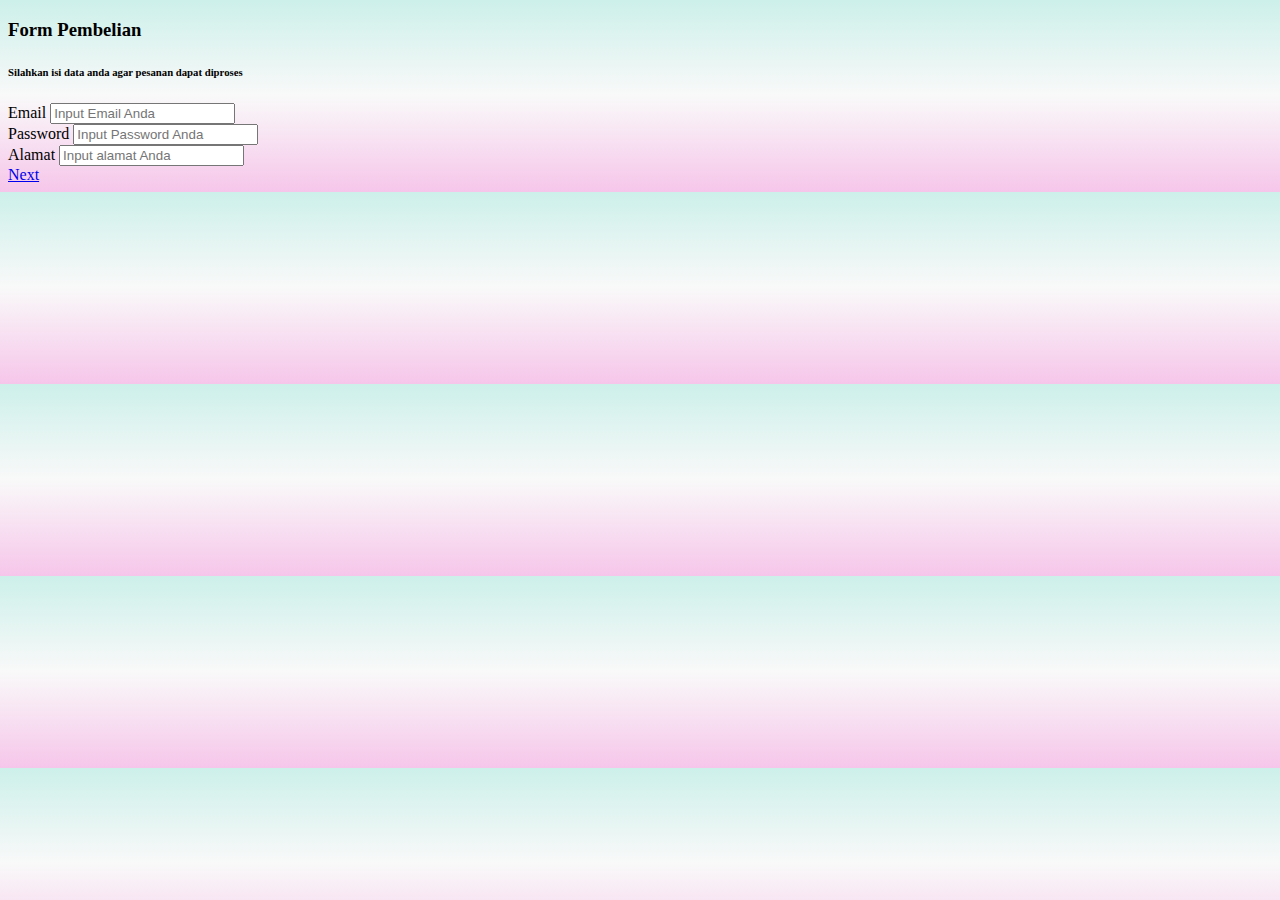
<file: form.html>
<!doctype html>
<html lang="en">
  <head>
    <!-- Required meta tags -->
    <meta charset="utf-8">
    <meta name="viewport" content="width=device-width, initial-scale=1, shrink-to-fit=no">

    <!-- Bootstrap CSS -->
    <link rel="stylesheet" href="https://cdn.jsdelivr.net/npm/bootstrap@4.6.0/dist/css/bootstrap.min.css" integrity="sha384-B0vP5xmATw1+K9KRQjQERJvTumQW0nPEzvF6L/Z6nronJ3oUOFUFpCjEUQouq2+l" crossorigin="anonymous">

    <title>Hello, world!</title>
    <link rel="stylesheet" href="Team6.css" />
  </head>
  <body>
<form class="container">
    <div class="form text-center">
        <h3>Form Pembelian</h3>
        <h6>Silahkan isi data anda agar pesanan dapat diproses</h6>
    </div>
    <div class="form-group">
      <label for="inputEmail4">Email</label>
      <input type="email" class="form-control" id="inputEmail4" placeholder="Input Email Anda">
    </div>
    <div class="form-group">
      <label for="inputPassword4">Password</label>
      <input type="password" class="form-control" id="inputPassword4" placeholder="Input Password Anda">
    </div>
  </div>
  <div class="form-group">
    <label for="inputAddress">Alamat</label>
    <input type="text" class="form-control" id="inputAddress" placeholder="Input alamat Anda">
  </div>
<a href="sign.html" class="btn btn-primary btn-lg active" role="button" aria-pressed="true">Next</a>
</form>


    <!-- Option 1: jQuery and Bootstrap Bundle (includes Popper) -->
    <script src="https://code.jquery.com/jquery-3.5.1.slim.min.js" integrity="sha384-DfXdz2htPH0lsSSs5nCTpuj/zy4C+OGpamoFVy38MVBnE+IbbVYUew+OrCXaRkfj" crossorigin="anonymous"></script>
    <script src="https://cdn.jsdelivr.net/npm/bootstrap@4.6.0/dist/js/bootstrap.bundle.min.js" integrity="sha384-Piv4xVNRyMGpqkS2by6br4gNJ7DXjqk09RmUpJ8jgGtD7zP9yug3goQfGII0yAns" crossorigin="anonymous"></script>

  </body>
</html>
</file>
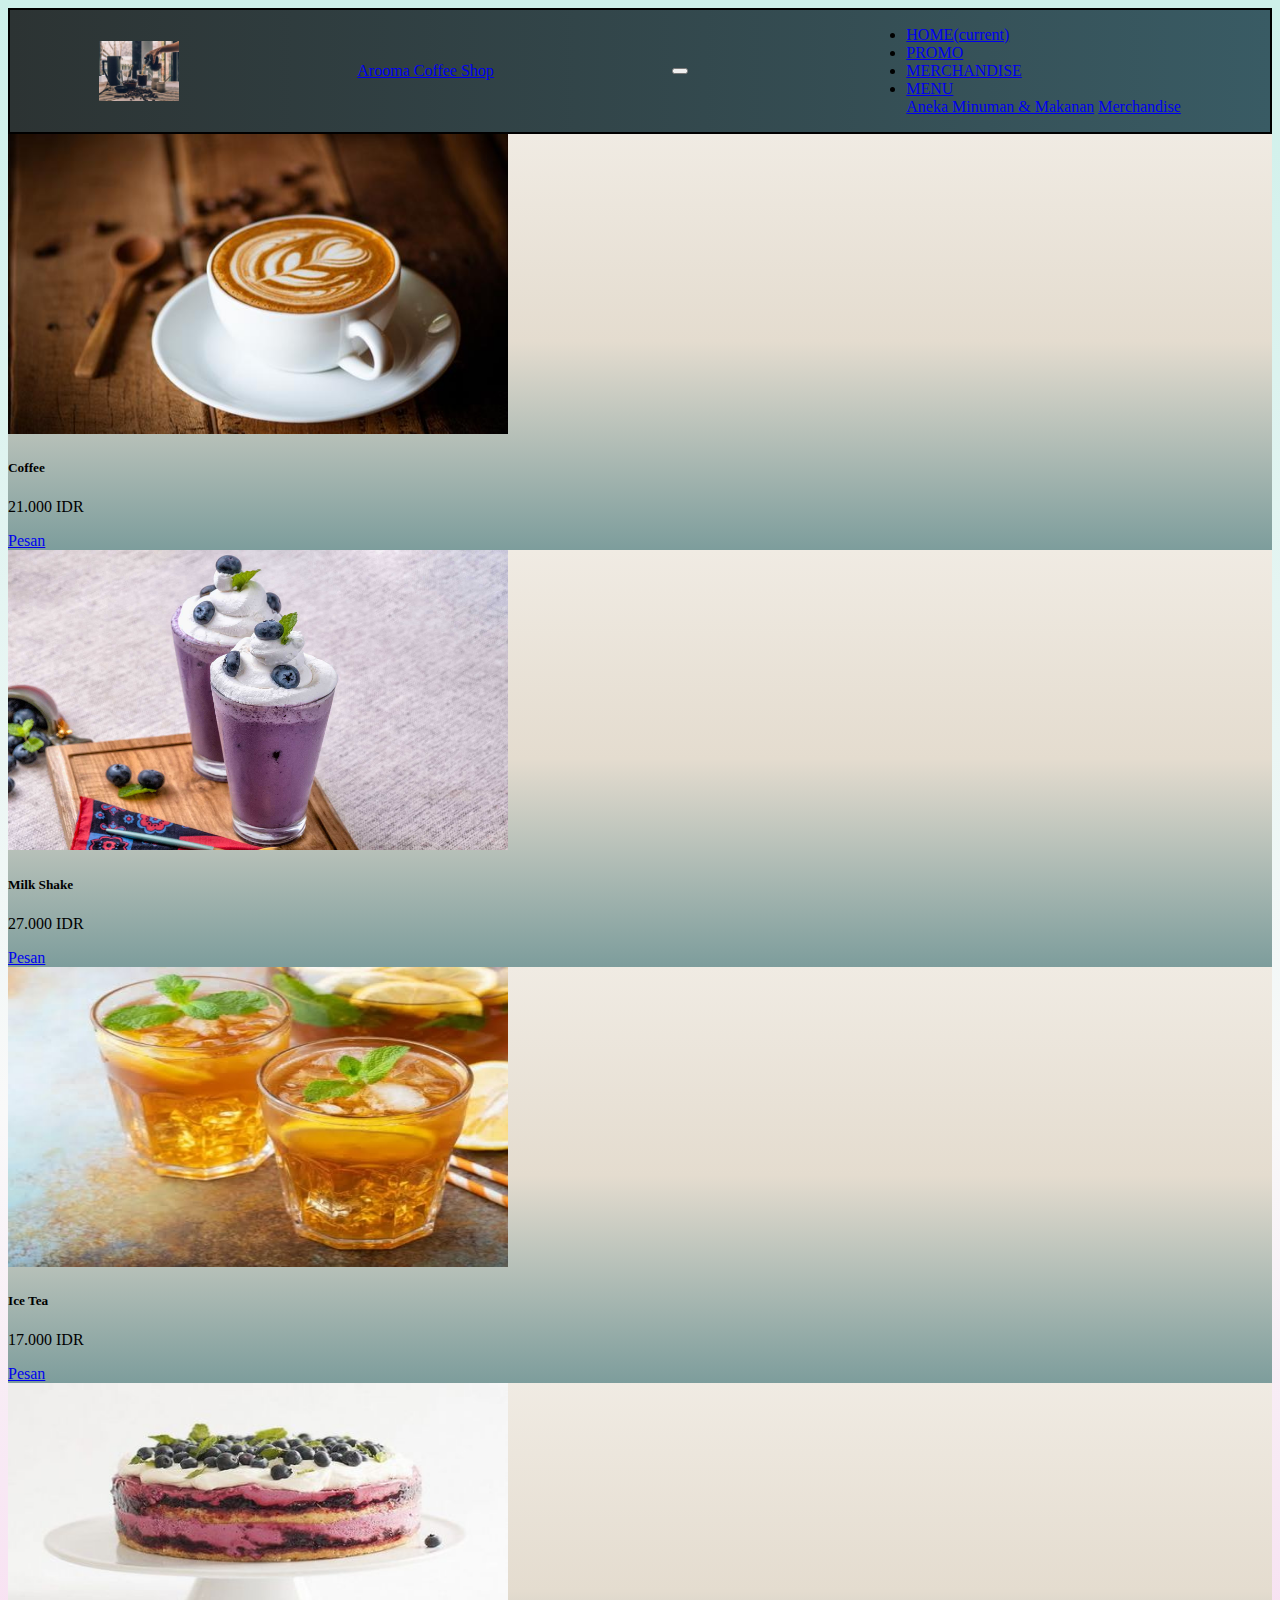
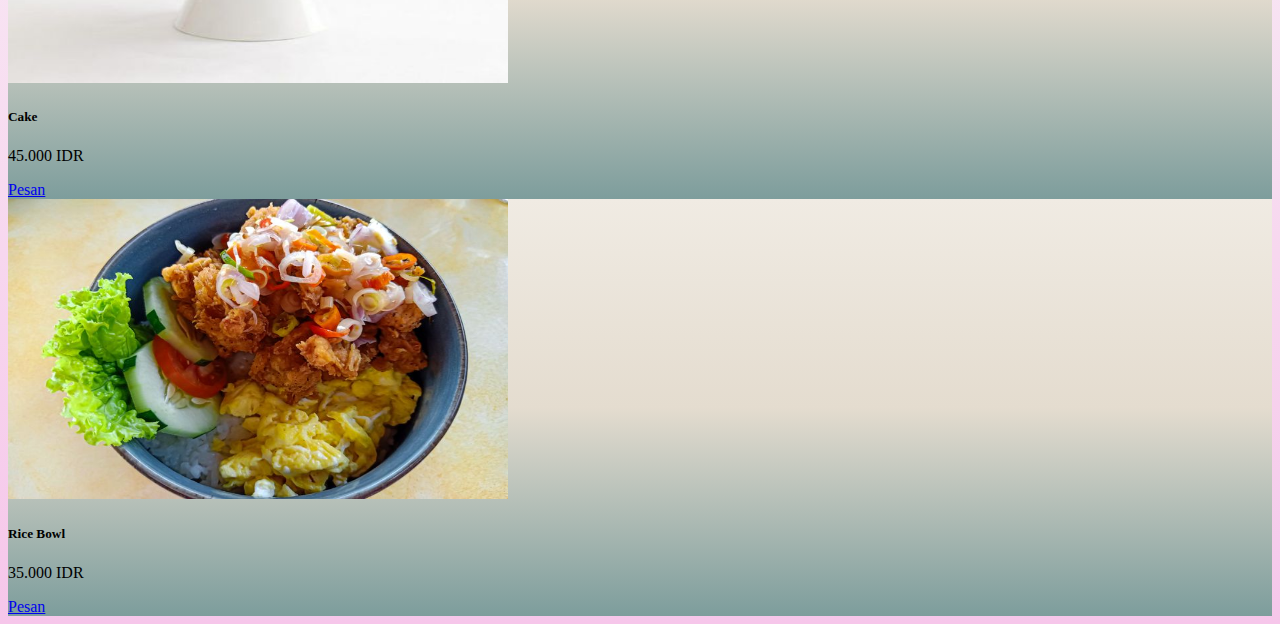
<file: menu.html>
<!DOCTYPE html>
<html lang="en">
  <head>
    <!-- Required meta tags -->
    <meta charset="utf-8" />
    <meta
      name="viewport"
      content="width=device-width, initial-scale=1, shrink-to-fit=no"
    />

    <!-- Bootstrap CSS -->
    <link
      rel="stylesheet"
      href="https://cdn.jsdelivr.net/npm/bootstrap@4.6.0/dist/css/bootstrap.min.css"
      integrity="sha384-B0vP5xmATw1+K9KRQjQERJvTumQW0nPEzvF6L/Z6nronJ3oUOFUFpCjEUQouq2+l"
      crossorigin="anonymous"
    />

    <title>Nyantuy.cafe</title>
    <link rel="stylesheet" href="Team6.css" />
  </head>
  <body>
    <nav class="navbar navbar-expand-lg navbar-dark bg-dark">
      <img
        src="nyantuy.jpg"
        width="80"
        height="60"
        class="d-inline-block align-top"
        alt="Kopi"
        title="Kopi"
      />
      <a class="navbar-brand" href="index.html"> Arooma Coffee Shop</a>

      <button
        class="navbar-toggler"
        type="button"
        data-toggle="collapse"
        data-target="#navbarNavDropdown"
        aria-controls="navbarNavDropdown"
        aria-expanded="false"
        aria-label="Toggle navigation"
      >
        <span class="navbar-toggler-icon"></span>
      </button>
      <div
        class="collapse navbar-collapse justify-content-end"
        id="navbarNavDropdown"
      >
        <ul class="navbar-nav">
          <li class="nav-item active">
            <a class="nav-link" href="index.html"
              >HOME<span class="sr-only">(current)</span></a
            >
          </li>
          <li class="nav-item">
            <a class="nav-link" href="promo.html">PROMO</a>
          </li>
          <li class="nav-item">
            <a class="nav-link" href="merchandise.html">MERCHANDISE</a>
          </li>
          <li class="nav-item dropdown">
            <a
              class="nav-link dropdown-toggle"
              href="#"
              id="navbarDropdownMenuLink"
              role="button"
              data-toggle="dropdown"
              aria-haspopup="true"
              aria-expanded="false"
            >
              MENU
            </a>
            <div class="dropdown-menu" aria-labelledby="navbarDropdownMenuLink">
              <a class="dropdown-item" href="menu.html"
                >Aneka Minuman & Makanan</a
              >
              <a class="dropdown-item" href="merchandise.html">Merchandise</a>
            </div>
          </li>
        </ul>
      </div>
    </nav>

    <div class="row text-center mt-3">
      <div class="col-lg-4">
        <div class="card-group">
          <div class="card">
            <img
              src="kopi.jpg"
              class="card-img-top"
              width="500px"
              height="300px"
            />
            <div class="card-body">
              <h5 class="card-title">Coffee</h5>
              <p class="card-text">21.000 IDR</p>
              <a href="form.html" class="btn btn-primary">Pesan</a>
            </div>
          </div>
        </div>
      </div>
      <div class="col-lg-4">
        <div class="card">
          <img
            src="milk.jpg"
            class="card-img-top"
            width="500px"
            height="300px"
          />
          <div class="card-body">
            <h5 class="card-title">Milk Shake</h5>
            <p class="card-text">27.000 IDR</p>
            <a href="form.html" class="btn btn-primary">Pesan</a>
          </div>
        </div>
      </div>
      <div class="col-lg-4">
        <div class="card">
          <img
            src="ice tea.jpg"
            class="card-img-top"
            width="500px"
            height="300px"
          />
          <div class="card-body">
            <h5 class="card-title">Ice Tea</h5>
            <p class="card-text">17.000 IDR</p>
            <a href="form.html" class="btn btn-primary">Pesan</a>
          </div>
        </div>
      </div>
    </div>
    <div class="row justify-content-center">
      <div class="col-lg-4">
        <div class="card-group">
          <div class="card">
            <img
              src="d1.jpg"
              class="card-img-top"
              width="500px"
              height="300px"
            />
            <div class="card-body">
              <h5 class="card-title">Cake</h5>
              <p class="card-text">45.000 IDR</p>
              <a href="form.html" class="btn btn-primary">Pesan</a>
            </div>
          </div>
        </div>
      </div>
      <div class="col-lg-4">
        <div class="card">
          <img
            src="rice.jpg"
            class="card-img-top"
            width="500px"
            height="300px"
          />
          <div class="card-body">
            <h5 class="card-title">Rice Bowl</h5>
            <p class="card-text">35.000 IDR</p>
            <a href="form.html" class="btn btn-primary">Pesan</a>
          </div>
        </div>
      </div>

    <!-- Option 1: jQuery and Bootstrap Bundle (includes Popper) -->
    <script
      src="https://code.jquery.com/jquery-3.5.1.slim.min.js"
      integrity="sha384-DfXdz2htPH0lsSSs5nCTpuj/zy4C+OGpamoFVy38MVBnE+IbbVYUew+OrCXaRkfj"
      crossorigin="anonymous"
    ></script>
    <script
      src="https://cdn.jsdelivr.net/npm/bootstrap@4.6.0/dist/js/bootstrap.bundle.min.js"
      integrity="sha384-Piv4xVNRyMGpqkS2by6br4gNJ7DXjqk09RmUpJ8jgGtD7zP9yug3goQfGII0yAns"
      crossorigin="anonymous"
    ></script>
  </body>
</html>
</file>
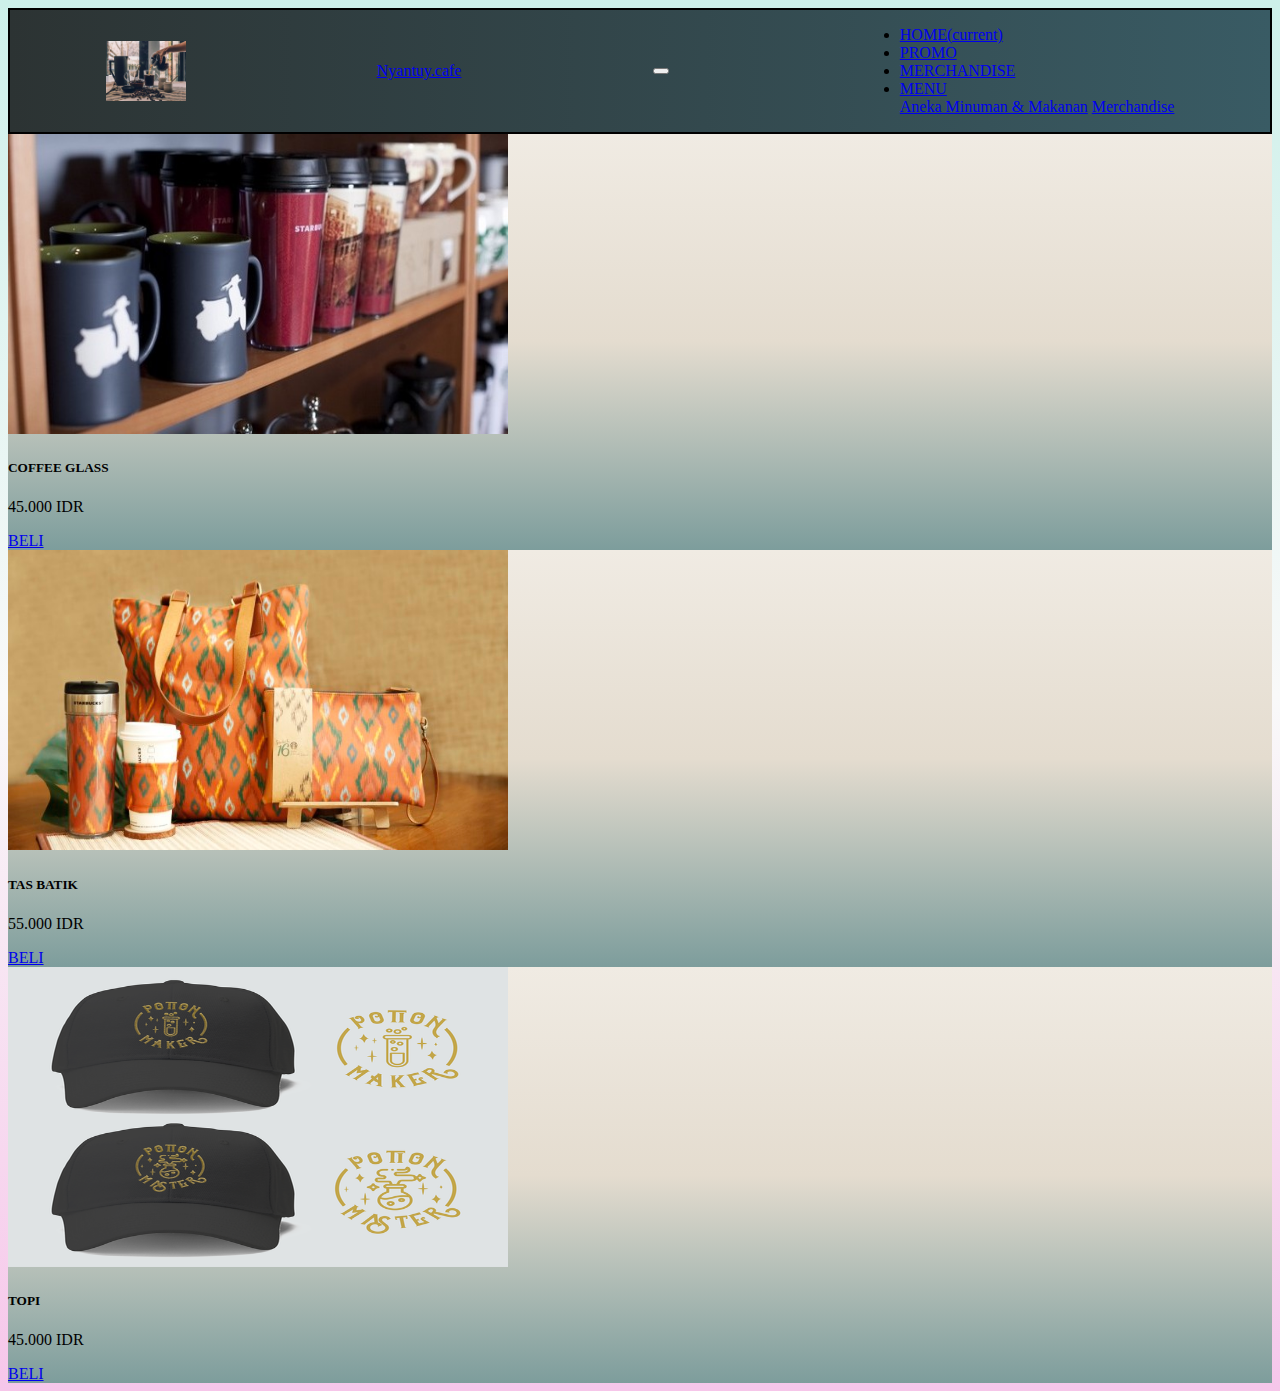
<file: merchandise.html>
<!doctype html>
<html lang="en">
  <head>
    <!-- Required meta tags -->
    <meta charset="utf-8">
    <meta name="viewport" content="width=device-width, initial-scale=1, shrink-to-fit=no">

    <!-- Bootstrap CSS -->
    <link rel="stylesheet" href="https://cdn.jsdelivr.net/npm/bootstrap@4.6.0/dist/css/bootstrap.min.css" integrity="sha384-B0vP5xmATw1+K9KRQjQERJvTumQW0nPEzvF6L/Z6nronJ3oUOFUFpCjEUQouq2+l" crossorigin="anonymous">

    <title>Merchandise</title>
    <link rel="stylesheet" href="Team6.css" />
  </head>
  <body>
  <nav class="navbar navbar-expand-lg navbar-dark bg-dark">
     <img src="nyantuy.jpg" width="80" height="60" class="d-inline-block align-top" alt="Kopi" title="Kopi">
     <a class="navbar-brand" href="index.html"> Nyantuy.cafe</a>
   
  <button class="navbar-toggler" type="button" data-toggle="collapse" data-target="#navbarNavDropdown" aria-controls="navbarNavDropdown" aria-expanded="false" aria-label="Toggle navigation">
    <span class="navbar-toggler-icon"></span>
  </button>
  <div class="collapse navbar-collapse justify-content-end" id="navbarNavDropdown">
    <ul class="navbar-nav">
      <li class="nav-item active">
      <a class="nav-link" href="index.html.html">HOME<span class="sr-only">(current)</span></a>
      </li>
      <li class="nav-item">
        <a class="nav-link" href="promo.html">PROMO</a>
      </li>
      <li class="nav-item">
        <a class="nav-link" href="merchandise.html">MERCHANDISE</a>
      </li>
      <li class="nav-item dropdown">
          <a class="nav-link dropdown-toggle" href="#" id="navbarDropdownMenuLink" role="button" data-toggle="dropdown" aria-haspopup="true" aria-expanded="false">
              MENU
            </a>
          <div class="dropdown-menu" aria-labelledby="navbarDropdownMenuLink">
              <a class="dropdown-item" href="menu.html">Aneka Minuman & Makanan</a>
              <a class="dropdown-item" href="merchandise.html">Merchandise</a>
            </div>
        </a>
      </li>
    </ul>
  </div>
</nav>
<div class="container">
  <div class="row mt-4 text-center">
    <div class="col-lg-4">
      <div class="card-group">
        <div class="card">
          <img src="m1.jpg" class="card-img-top" width="500px" height="300px">
          <div class="card-body">
            <h5 class="card-title">COFFEE GLASS</h5>
            <p class="card-text">45.000 IDR</p>
            <a href="form.html" class="btn btn-primary">BELI</a>
          </div>
          </div>
        </div>
      </div>
    <div class="col-lg-4">
       <div class="card">
          <img src="m2.jpg" class="card-img-top" width="500px" height="300px">
          <div class="card-body">
            <h5 class="card-title">TAS BATIK</h5>
            <p class="card-text">55.000 IDR</p>
            <a href="form.html" class="btn btn-primary">BELI</a>
          </div>
        </div>
    </div>
    <div class="col-lg-4">
      <div class="card">
        <img src="m4.png" class="card-img-top" width="500px" height="300px">
        <div class="card-body">
          <h5 class="card-title">TOPI</h5>
          <p class="card-text">45.000 IDR</p>
          <a href="form.html" class="btn btn-primary">BELI</a>
      </div>
    </div>
  </div>
</div>


    <!-- Option 1: jQuery and Bootstrap Bundle (includes Popper) -->
    <script src="https://code.jquery.com/jquery-3.5.1.slim.min.js" integrity="sha384-DfXdz2htPH0lsSSs5nCTpuj/zy4C+OGpamoFVy38MVBnE+IbbVYUew+OrCXaRkfj" crossorigin="anonymous"></script>
    <script src="https://cdn.jsdelivr.net/npm/bootstrap@4.6.0/dist/js/bootstrap.bundle.min.js" integrity="sha384-Piv4xVNRyMGpqkS2by6br4gNJ7DXjqk09RmUpJ8jgGtD7zP9yug3goQfGII0yAns" crossorigin="anonymous"></script>


  </body>
</html>
</file>
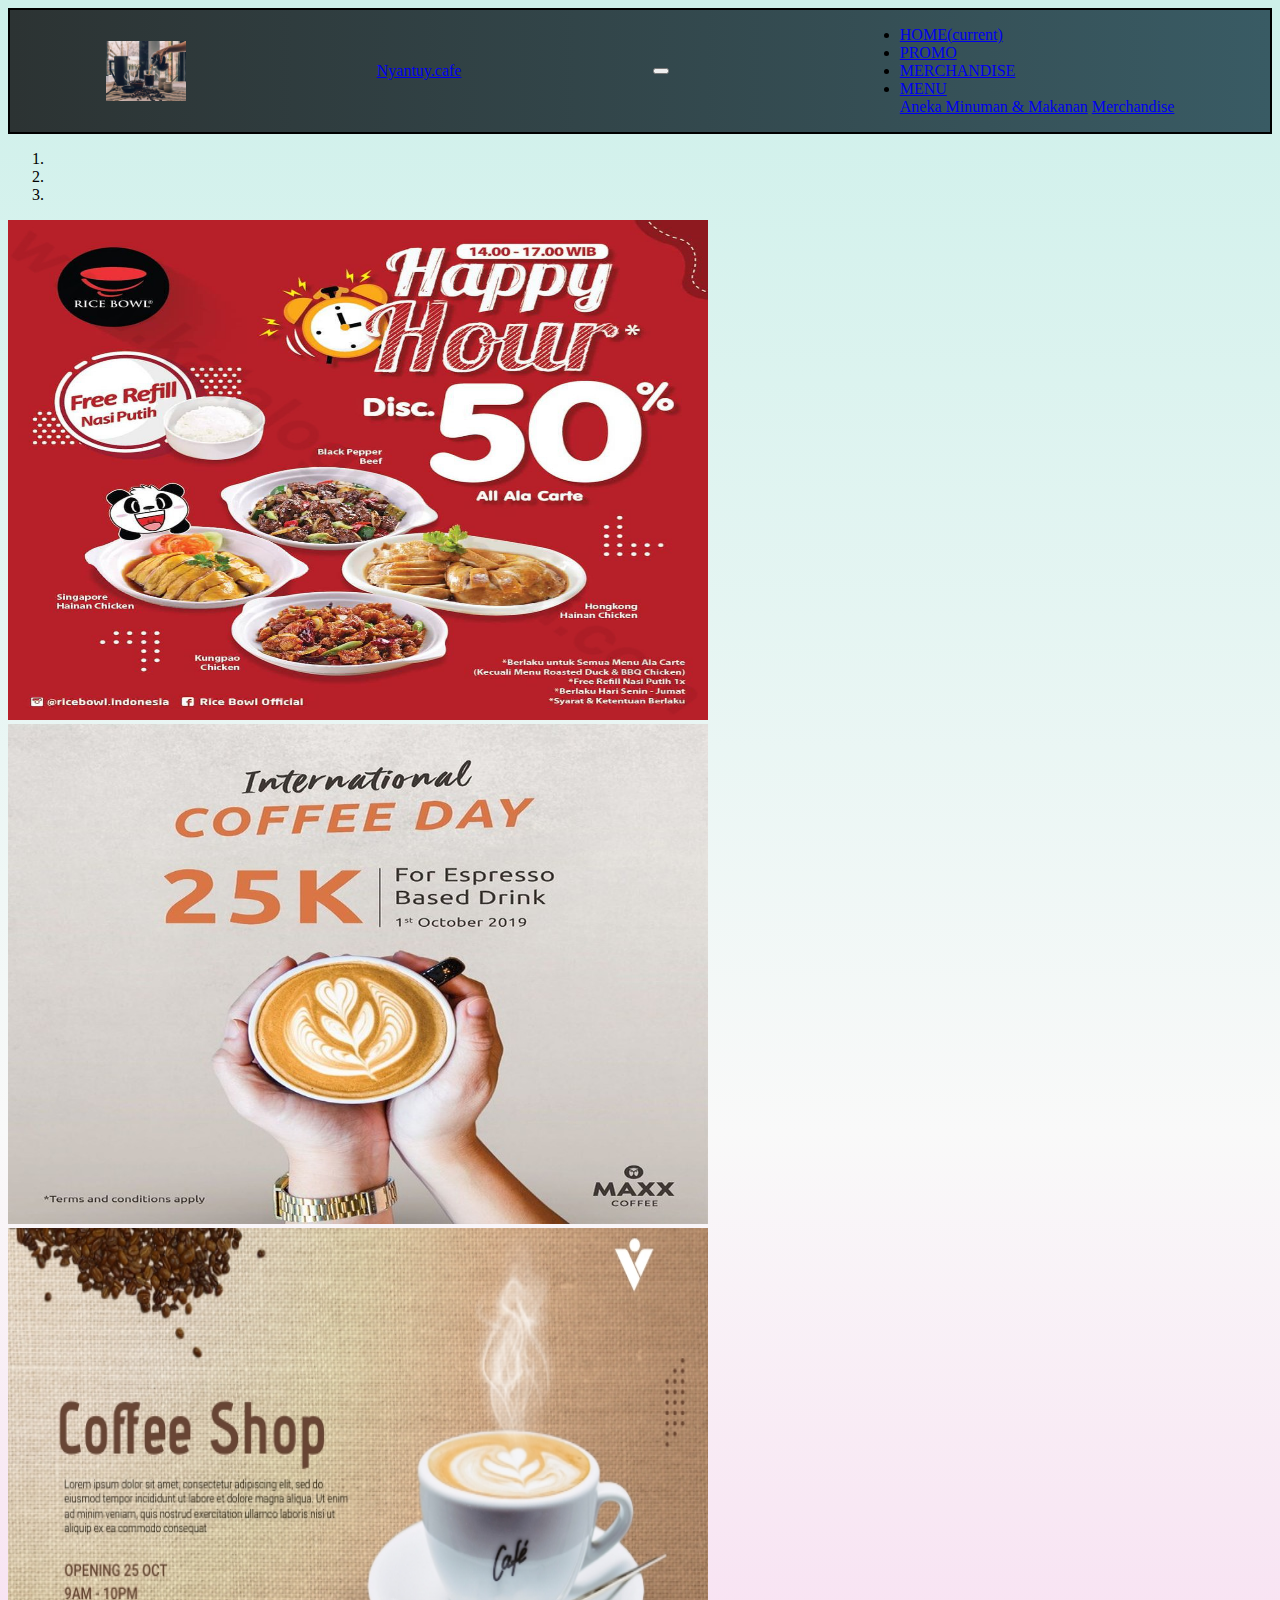
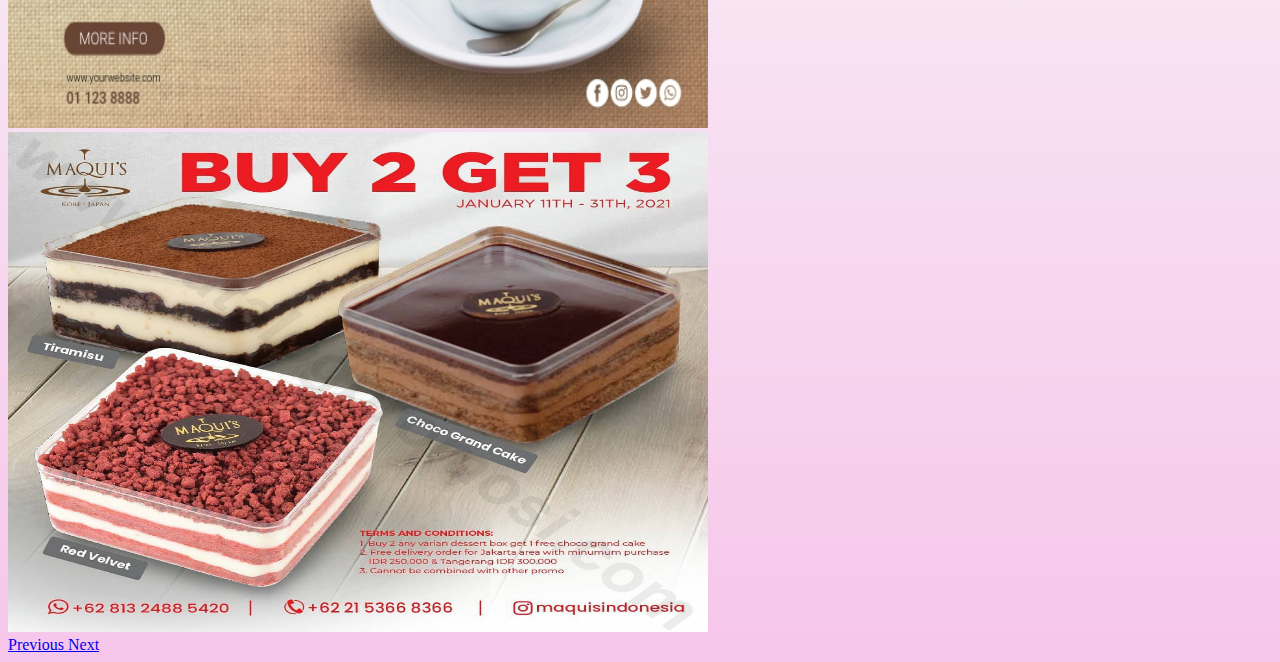
<file: promo.html>
<!DOCTYPE html>
<html lang="en">
  <head>
    <!-- Required meta tags -->
    <meta charset="utf-8" />
    <meta
      name="viewport"
      content="width=device-width, initial-scale=1, shrink-to-fit=no"
    />

    <!-- Bootstrap CSS -->
    <link
      rel="stylesheet"
      href="https://cdn.jsdelivr.net/npm/bootstrap@4.6.0/dist/css/bootstrap.min.css"
      integrity="sha384-B0vP5xmATw1+K9KRQjQERJvTumQW0nPEzvF6L/Z6nronJ3oUOFUFpCjEUQouq2+l"
      crossorigin="anonymous"
    />

    <title>Promo</title>
    <link rel="stylesheet" href="Team6.css" />
  </head>
  <body>
    <nav class="navbar navbar-expand-lg navbar-dark bg-dark">
      <img
        src="nyantuy.jpg"
        width="80"
        height="60"
        class="d-inline-block align-top"
        alt="Kopi"
        title="Kopi"
      />
      <a class="navbar-brand" href="index.html">Nyantuy.cafe</a>

      <button
        class="navbar-toggler"
        type="button"
        data-toggle="collapse"
        data-target="#navbarNavDropdown"
        aria-controls="navbarNavDropdown"
        aria-expanded="false"
        aria-label="Toggle navigation"
      >
        <span class="navbar-toggler-icon"></span>
      </button>
      <div
        class="collapse navbar-collapse justify-content-end"
        id="navbarNavDropdown"
      >
        <ul class="navbar-nav">
          <li class="nav-item active">
            <a class="nav-link" href="index.html"
              >HOME<span class="sr-only">(current)</span></a
            >
          </li>
          <li class="nav-item">
            <a class="nav-link" href="promo.html">PROMO</a>
          </li>
          <li class="nav-item">
            <a class="nav-link" href="merchandise.html">MERCHANDISE</a>
          </li>
          <li class="nav-item dropdown">
            <a
              class="nav-link dropdown-toggle"
              href="#"
              id="navbarDropdownMenuLink"
              role="button"
              data-toggle="dropdown"
              aria-haspopup="true"
              aria-expanded="false"
            >
              MENU
            </a>
            <div class="dropdown-menu" aria-labelledby="navbarDropdownMenuLink">
              <a class="dropdown-item" href="menu.html">Aneka Minuman & Makanan</a>
              <a class="dropdown-item" href="merchandise.html">Merchandise</a>
          </li>
        </ul>
      </div>
    </nav>

    <div
      id="carouselExampleIndicators"
      class="carousel slide col-lg-6 offset-lg-3"
      data-ride="carousel"
    >
      <ol class="carousel-indicators">
        <li
          data-target="#carouselExampleIndicators"
          data-slide-to="0"
          class="active"
        ></li>
        <li data-target="#carouselExampleIndicators" data-slide-to="1"></li>
        <li data-target="#carouselExampleIndicators" data-slide-to="2"></li>
      </ol>
      <div class="carousel-inner">
        <div class="carousel-item active">
          <img src="promo1.jpg" width="700" height="500" />
        </div>
        <div class="carousel-item">
          <img src="promo2.jpeg" width="700" height="500" />
        </div>
        <div class="carousel-item">
          <img src="promo3.jpg" width="700" height="500" />
        </div>
        <div class="carousel-item">
          <img src="promo4.jpg" width="700" height="500" />
        </div>
      </div>
      <a
        class="carousel-control-prev"
        href="#carouselExampleIndicators"
        role="button"
        data-slide="prev"
      >
        <span class="carousel-control-prev-icon" aria-hidden="true"></span>
        <span class="sr-only">Previous</span>
      </a>
      <a
        class="carousel-control-next"
        href="#carouselExampleIndicators"
        role="button"
        data-slide="next"
      >
        <span class="carousel-control-next-icon" aria-hidden="true"></span>
        <span class="sr-only">Next</span>
      </a>
    </div>

    <!-- Option 1: jQuery and Bootstrap Bundle (includes Popper) -->
    <script
      src="https://code.jquery.com/jquery-3.5.1.slim.min.js"
      integrity="sha384-DfXdz2htPH0lsSSs5nCTpuj/zy4C+OGpamoFVy38MVBnE+IbbVYUew+OrCXaRkfj"
      crossorigin="anonymous"
    ></script>
    <script
      src="https://cdn.jsdelivr.net/npm/bootstrap@4.6.0/dist/js/bootstrap.bundle.min.js"
      integrity="sha384-Piv4xVNRyMGpqkS2by6br4gNJ7DXjqk09RmUpJ8jgGtD7zP9yug3goQfGII0yAns"
      crossorigin="anonymous"
    ></script>
  </body>
</html>
</file>
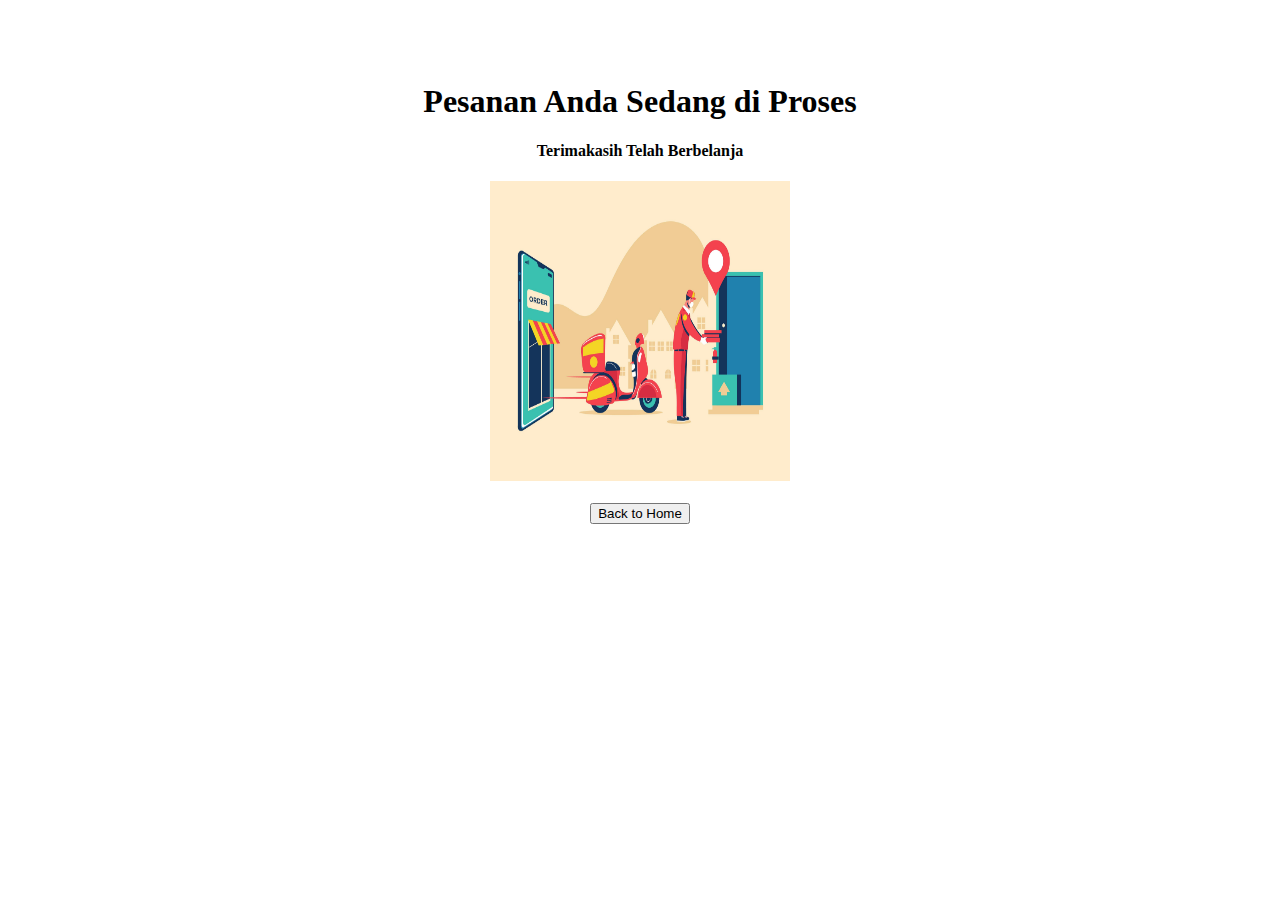
<file: sign.html>
<!DOCTYPE html>
<html lang="en">
  <head>
    <!-- Required meta tags -->
    <meta charset="utf-8" />
    <meta
      name="viewport"
      content="width=device-width, initial-scale=1, shrink-to-fit=no"
    />

    <!-- Bootstrap CSS -->
    <link
      rel="stylesheet"
      href="https://cdn.jsdelivr.net/npm/bootstrap@4.6.0/dist/css/bootstrap.min.css"
      integrity="sha384-B0vP5xmATw1+K9KRQjQERJvTumQW0nPEzvF6L/Z6nronJ3oUOFUFpCjEUQouq2+l"
      crossorigin="anonymous"
    />

    <title>Hello, world!</title>
  </head>
  <body>
    <div id="terakhir">
      <div class="container">
        <div class="final">
          <br />
          <br />
          <br />
          <h1><center>Pesanan Anda Sedang di Proses</center></h1>
          <h4><center>Terimakasih Telah Berbelanja</center></h4>
          <center>
            <img src="delivery.jpg" width="300px" height="300px" />
          </center>
          <br />
          <center>
            <a href="index.html"
              ><button type="button" class="btn btn-primary">
                Back to Home
              </button></a
            >
          </center>
        </div>
      </div>
    </div>

    <!-- Option 1: jQuery and Bootstrap Bundle (includes Popper) -->
    <script
      src="https://code.jquery.com/jquery-3.5.1.slim.min.js"
      integrity="sha384-DfXdz2htPH0lsSSs5nCTpuj/zy4C+OGpamoFVy38MVBnE+IbbVYUew+OrCXaRkfj"
      crossorigin="anonymous"
    ></script>
    <script
      src="https://cdn.jsdelivr.net/npm/bootstrap@4.6.0/dist/js/bootstrap.bundle.min.js"
      integrity="sha384-Piv4xVNRyMGpqkS2by6br4gNJ7DXjqk09RmUpJ8jgGtD7zP9yug3goQfGII0yAns"
      crossorigin="anonymous"
    ></script>
  </body>
</html>
</file>
<file: Team6.css>
@import url("https://fonts.googleapis.com/css2?family=Frank+Ruhl+Libre&family=Roboto+Slab:wght@300&family=Roboto:wght@100&display=swap");

body {
  background-image: linear-gradient(to bottom, #cdf0ea, #f9f9f9, #f6c6ea);
}

.card {
  background-image: linear-gradient(to bottom, #f0ebe3, #e4dccf, #7d9d9c);
}

.navbar {
  display: flex;
  justify-content: space-around;
  border: 2px solid #000000;
  align-items: center;
  background-image: linear-gradient(to right, #2c3333, #395b64);
}
</file>
